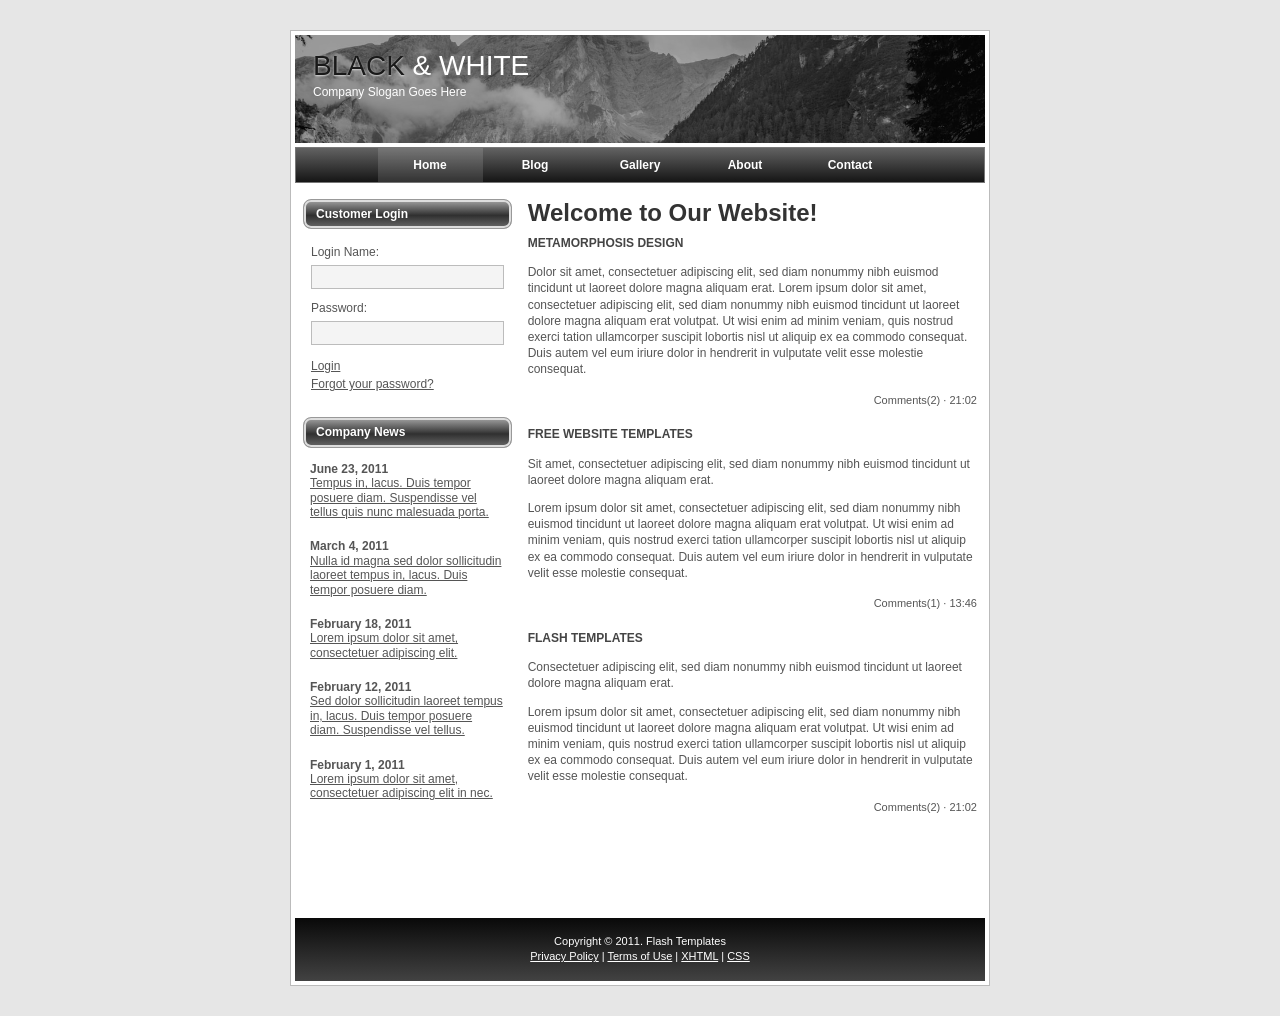
<file: BlackWhite/index.html>
<!DOCTYPE html>
<html lang="en">
<head>
    <meta charset="UTF-8">
    <meta name="viewport" content="width=device-width, initial-scale=1">
    <title>BLACK &amp; WHITE</title>
    <!-- Bootstrap 5.3.3: the version used in the class slides. -->
    <link href="https://cdn.jsdelivr.net/npm/bootstrap@5.3.3/dist/css/bootstrap.min.css" rel="stylesheet">
    <link rel="stylesheet" href="css/style.css">
</head>
<body>
    <div id="main" class="container p-1 border bg-white">
        <!-- header begins -->
        <div id="header">
            <div id="logo">
                <h1><a href="index.html" id="black">BLACK</a> &amp; <a href="index.html" id="white">WHITE</a></h1>
                <h2><a href="#about" id="metamorph">Company Slogan Goes Here</a></h2>
            </div>
        </div>
        <!-- header ends -->
        <nav id="menu" class="mt-1" aria-label="Main navigation">
            <ul>
                <li><a href="index.html" aria-current="page">Home</a></li>
                <li><a href="#blog">Blog</a></li>
                <li><a href="#gallery">Gallery</a></li>
                <li><a href="#about">About</a></li>
                <li><a href="#contact">Contact</a></li>
            </ul>
        </nav>
        <!-- A row has 12 columns: 4 for the sidebar and 8 for the articles. -->
        <div id="layout" class="row g-0 px-2 pt-3 pb-4">
            <aside id="sidebar" class="col-12 col-md-4 pe-md-3 mb-4 mb-md-0">
                <section id="contact">
                    <h2 class="sidebar-title">Customer Login</h2>
                    <form id="login-form" class="px-2">
                        <label for="login-name">Login Name:</label>
                        <input id="login-name" name="username" autocomplete="username" required>
                        <label for="password">Password:</label>
                        <input id="password" type="password" name="password" autocomplete="current-password" required>
                        <button type="submit" class="text-button">Login</button>
                        <a href="mailto:hello@example.com">Forgot your password?</a>
                        <p id="login-message" role="status" hidden></p>
                    </form>
                </section>
                <section id="news" class="mt-4">
                    <h2 class="sidebar-title">Company News</h2>
                    <article><h3><time datetime="2011-06-23">June 23, 2011</time></h3><a href="#blog">Tempus in, lacus. Duis tempor posuere diam. Suspendisse vel tellus quis nunc malesuada porta.</a></article>
                    <article><h3><time datetime="2011-03-04">March 4, 2011</time></h3><a href="#blog">Nulla id magna sed dolor sollicitudin laoreet tempus in, lacus. Duis tempor posuere diam.</a></article>
                    <article><h3><time datetime="2011-02-18">February 18, 2011</time></h3><a href="#blog">Lorem ipsum dolor sit amet, consectetuer adipiscing elit.</a></article>
                    <article><h3><time datetime="2011-02-12">February 12, 2011</time></h3><a href="#blog">Sed dolor sollicitudin laoreet tempus in, lacus. Duis tempor posuere diam. Suspendisse vel tellus.</a></article>
                    <article><h3><time datetime="2011-02-01">February 1, 2011</time></h3><a href="#blog">Lorem ipsum dolor sit amet, consectetuer adipiscing elit in nec.</a></article>
                </section>
            </aside>
            <main id="content" class="col-12 col-md-8">
                <h2>Welcome to Our Website!</h2>
                <article id="about">
                    <h3>METAMORPHOSIS DESIGN</h3>
                    <p>Dolor sit amet, consectetuer adipiscing elit, sed diam nonummy nibh euismod tincidunt ut laoreet dolore magna aliquam erat. Lorem ipsum dolor sit amet, consectetuer adipiscing elit, sed diam nonummy nibh euismod tincidunt ut laoreet dolore magna aliquam erat volutpat. Ut wisi enim ad minim veniam, quis nostrud exerci tation ullamcorper suscipit lobortis nisl ut aliquip ex ea commodo consequat. Duis autem vel eum iriure dolor in hendrerit in vulputate velit esse molestie consequat.</p>
                    <p class="post-meta">Comments(2) &middot; 21:02</p>
                </article>
                <article id="blog">
                    <h3>FREE WEBSITE TEMPLATES</h3>
                    <p>Sit amet, consectetuer adipiscing elit, sed diam nonummy nibh euismod tincidunt ut laoreet dolore magna aliquam erat.</p>
                    <p>Lorem ipsum dolor sit amet, consectetuer adipiscing elit, sed diam nonummy nibh euismod tincidunt ut laoreet dolore magna aliquam erat volutpat. Ut wisi enim ad minim veniam, quis nostrud exerci tation ullamcorper suscipit lobortis nisl ut aliquip ex ea commodo consequat. Duis autem vel eum iriure dolor in hendrerit in vulputate velit esse molestie consequat.</p>
                    <p class="post-meta">Comments(1) &middot; 13:46</p>
                </article>
                <article id="gallery">
                    <h3>FLASH TEMPLATES</h3>
                    <p>Consectetuer adipiscing elit, sed diam nonummy nibh euismod tincidunt ut laoreet dolore magna aliquam erat.</p>
                    <p>Lorem ipsum dolor sit amet, consectetuer adipiscing elit, sed diam nonummy nibh euismod tincidunt ut laoreet dolore magna aliquam erat volutpat. Ut wisi enim ad minim veniam, quis nostrud exerci tation ullamcorper suscipit lobortis nisl ut aliquip ex ea commodo consequat. Duis autem vel eum iriure dolor in hendrerit in vulputate velit esse molestie consequat.</p>
                    <p class="post-meta">Comments(2) &middot; 21:02</p>
                </article>
            </main>
        </div>
        <footer id="footer" class="bg-dark text-white text-center px-2 py-3">
            <p>Copyright &copy; 2011. Flash Templates</p>
            <p><a href="#about">Privacy Policy</a> | <a href="#about">Terms of Use</a> | <a href="index.html">XHTML</a> | <a href="css/style.css">CSS</a></p>
        </footer>
    </div>
    <script src="https://cdn.jsdelivr.net/npm/bootstrap@5.3.3/dist/js/bootstrap.bundle.min.js"></script>
    <script src="js/script.js"></script>
</body>
</html>
</file>
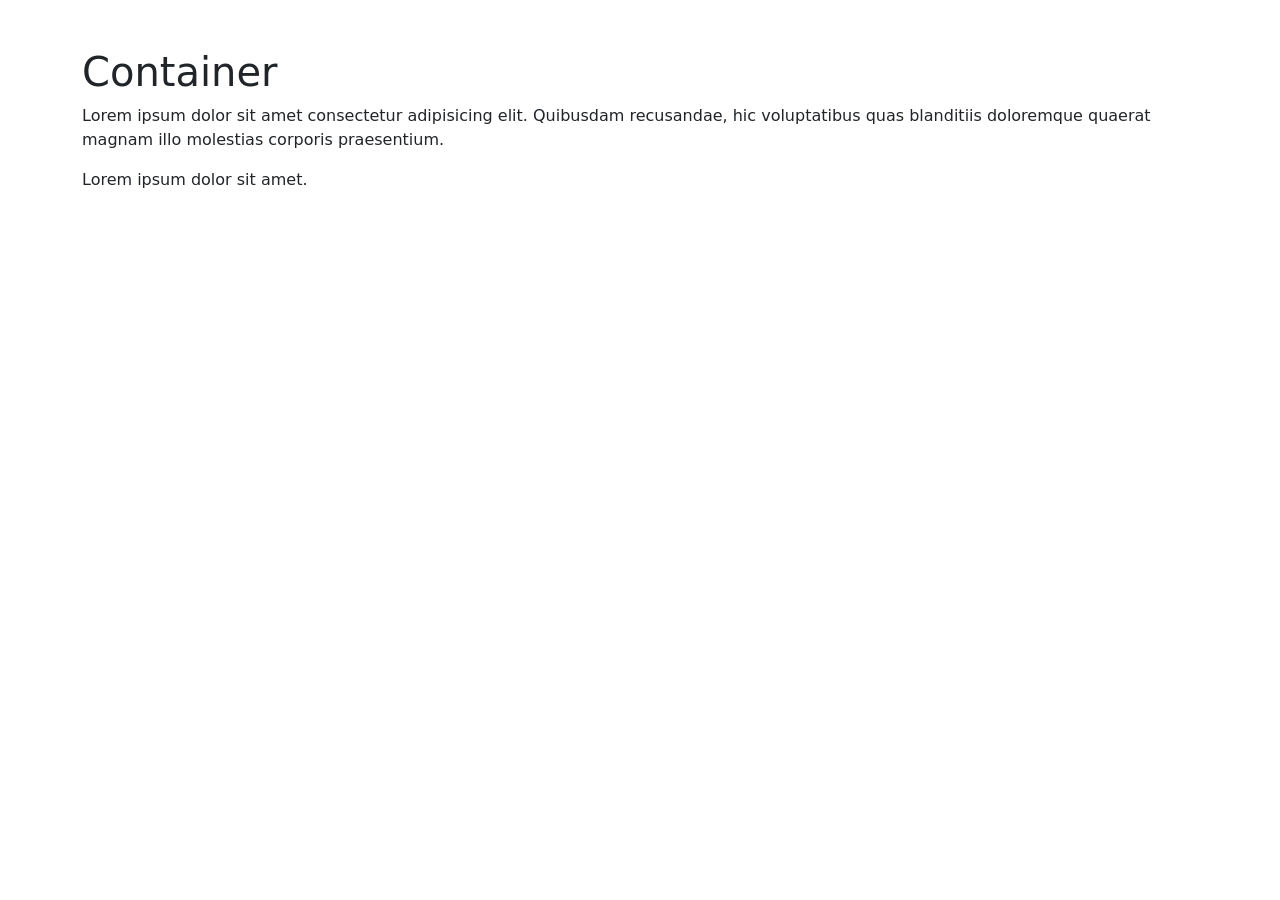
<file: homework1/index.html>
<!DOCTYPE html>
<html lang="en">

<head>
    <meta charset="UTF-8">

    <meta name="viewport"
          content="width=device-width, initial-scale=1.0">

    <title>Bs5_1</title>

    <!-- Bootstrap 5.3.8 CSS -->
    <link href="https://cdn.jsdelivr.net/npm/bootstrap@5.3.8/dist/css/bootstrap.min.css"
          rel="stylesheet">
</head>

<body>

    <div class="container-lg">

        <h1 class="pt-5">Container</h1>

        <p>
            Lorem ipsum dolor sit amet consectetur adipisicing elit.
            Quibusdam recusandae, hic voluptatibus quas blanditiis
            doloremque quaerat magnam illo molestias corporis praesentium.
        </p>

        <p>
            Lorem ipsum dolor sit amet.
        </p>

    </div>

    <!-- Bootstrap 5.3.8 JS -->
    <script src="https://cdn.jsdelivr.net/npm/bootstrap@5.3.8/dist/js/bootstrap.bundle.min.js"></script>

</body>

</html>
</file>
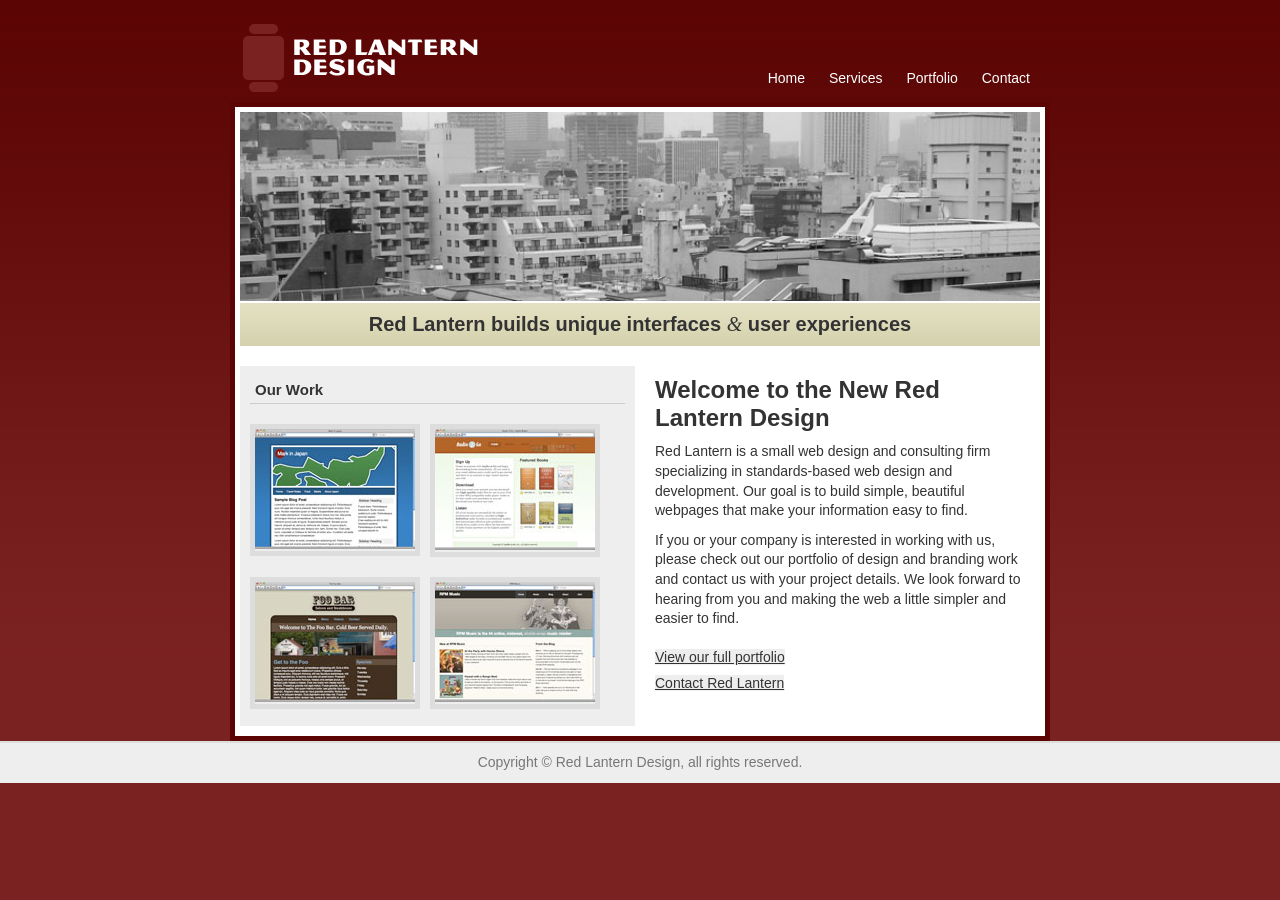
<file: RedLate/index.html>
<!DOCTYPE html>
<html>

<head>
    <title>Red Lantern Design</title>
    <meta charset="UTF-8">
    <meta name="viewport" content="width=device-width, initial-scale=1.0">
    <meta http-equiv="X-UA-Compatible" content="ie=edge">
    <link rel="stylesheet" href="css/style.css" type="text/css" />
</head>

<body>
    <header id="masthead">
        <h1><img alt="Red Lantern logo" src="images/rl_logo.png" /></h1>

        <ul id="nav">
            <li><a class="active" title="Red Lantern home" href="index.html">Home</a></li>
            <li><a title="Design services" href="services.html">Services</a></li>
            <li><a title="Our work" href="portfolio.html">Portfolio</a></li>
            <li><a title="Contact Red Lantern" href="contact.html">Contact</a></li>
        </ul>
    </header>

    <article id="mainContent">
        <section id="titleBar">
            <img alt="tokyo buildings" src="images/tokyo.jpg" />
            <h1>Red Lantern builds unique interfaces <span class="amp">&amp;</span> user experiences</h1>
        </section>

        <section id="content">
            <h2>Welcome to the New Red Lantern Design</h2>

            <p>
                Red Lantern is a small web design and consulting firm specializing in standards-based
                web design and development. Our goal is to build simple, beautiful webpages that make
                your information easy to find.
            </p>

            <p>
                If you or your company is interested in working with us, please check out our portfolio
                of design and branding work and contact us with your project details. We look forward
                to hearing from you and making the web a little simpler and easier to find.
            </p>

            <ul id="link-list">
                <li><a title="View our portfolio" href="#">View our full portfolio</a></li>
                <li><a title="Contact Red Lantern" href="#">Contact Red Lantern</a></li>
            </ul>
        </section>

        <section id="sidebar">
            <h2>Our Work</h2>

            <ul id="port">
                <li><img alt="comp0" src="images/markinjapan.jpg" /></li>
                <li><img alt="comp1" src="images/a2g.jpg" /></li>
                <li><img alt="comp2" src="images/foobar.jpg" /></li>
                <li><img alt="comp3" src="images/rpm.jpg" /></li>
            </ul>
        </section>
    </article>

    <footer id="footer">
        <p>Copyright &copy; Red Lantern Design, all rights reserved.</p>
    </footer>
</body>

</html>
</file>
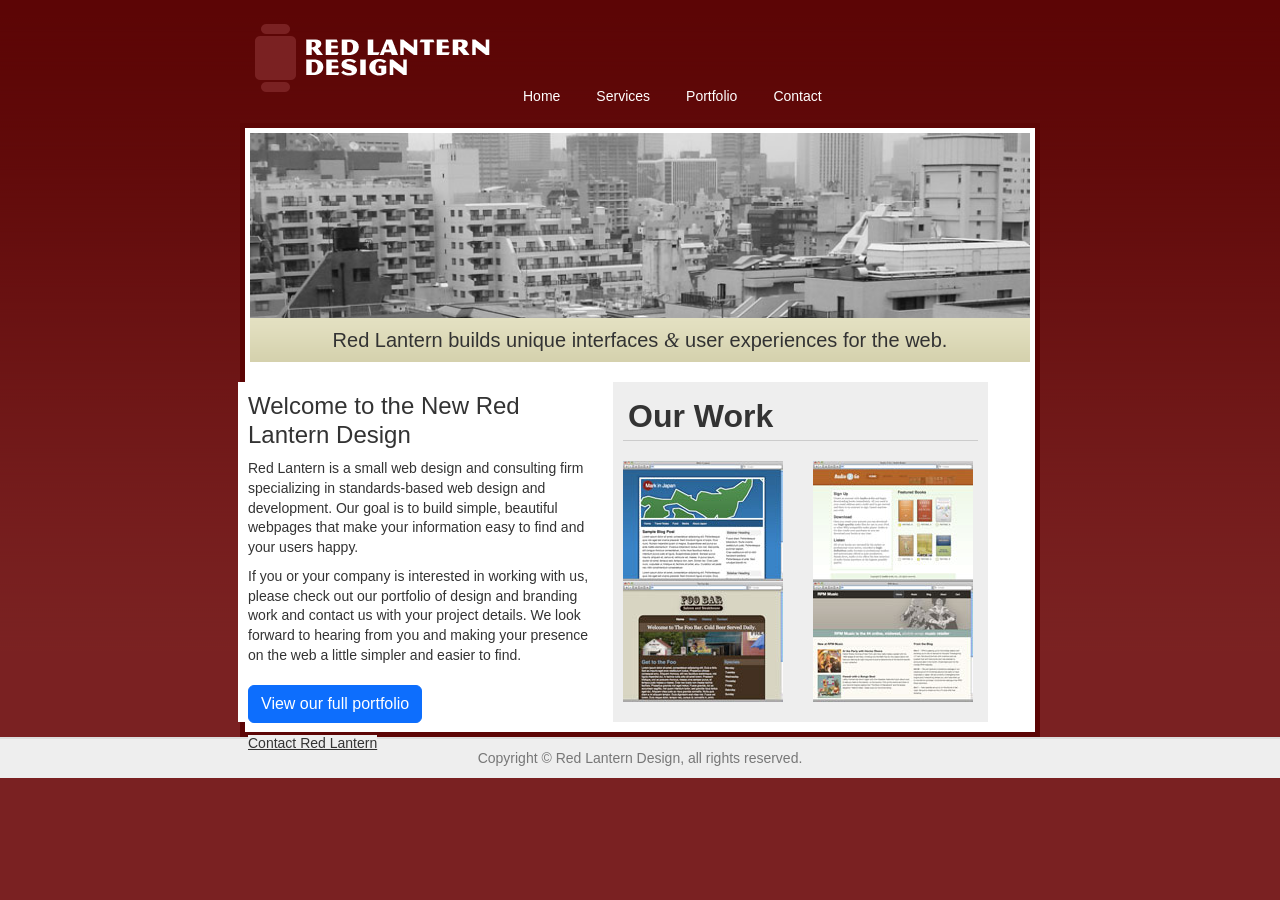
<file: RedLate2/index.html>
<!DOCTYPE html>
<html>

<head>
    <title>Red Lantern Design</title>
    <meta charset="UTF-8">
    <meta name="viewport" content="width=device-width, initial-scale=1">
    <link href="https://cdn.jsdelivr.net/npm/bootstrap@5.3.8/dist/css/bootstrap.min.css" rel="stylesheet">
    <script src="https://cdn.jsdelivr.net/npm/bootstrap@5.3.8/dist/js/bootstrap.bundle.min.js"></script>
    <link rel="stylesheet" href="css/style.css" type="text/css" />
</head>

<body>
    <header id="masthead" class="container">
        <h1><img alt="Red Lantern logo" src="images/rl_logo.png" /></h1>
        <nav class="navbar navbar-expand-md">
            <button class="navbar-toggler" type="button" data-toggle="collapse" data-target="#collapsibleNavbar">
                <span class="navbar-toggler-icon">===</span>
            </button>
            <div class="collapse navbar-collapse" id="collapsibleNavbar">
                <ul id="nav" class="navbar-nav">
                    <li class="nav-item"><a class="nav-link active" title="Red Lantern home" href="index.html">Home</a></li>
                    <li class="nav-item"><a class="nav-link" title="Design services" href="services.html">Services</a></li>
                    <li class="nav-item"><a class="nav-link" title="Our work" href="portfolio.html">Portfolio</a></li>
                    <li class="nav-item"><a class="nav-link" title="Contact Red Lantern" href="contact.html">Contact</a></li>
                </ul>
            </div>
        </nav>
    </header>
    <article id="mainContent" class="container">
        <section id="titleBar">
            <img alt="tokyo buildings" src="images/tokyo.jpg" />
            <h1>Red Lantern builds unique interfaces <span class="amp">&amp;</span> user experiences for the web.</h1>
        </section>
        <div class="row" id="firstRow">
            <section id="content" class="col-md-6 col-12">
                <h2>Welcome to the New Red Lantern Design</h2>
                <p>Red Lantern is a small web design and consulting firm specializing in standards-based web design and
                    development.
                    Our goal is to build simple, beautiful webpages that make your information easy to find and your
                    users happy.</p>
                <p>If you or your company is interested in working with us, please check out our portfolio of design
                    and branding
                    work and contact us with your project details. We look forward to hearing from you and making your
                    presence
                    on the web a little simpler and easier to find.</p>
                <ul id="link-list">
                    <li><button class="btn btn-primary" data-toggle="modal" data-target="#myModal">View our full
                            portfolio</button></li>
                    <li><a title="Contact Red Lantern" href="#">Contact Red Lantern</a></li>
                </ul>
            </section>
            <section id="sidebar" class="col-md-6 col-12">
                <h2>Our Work</h2>
                <div id="port" class="row">
                    <div class="col-12 col-md-6"><img class="img-fluid" alt="comp0" src="images/markinjapan.jpg" /></div>
                    <div class="col-12 col-md-6"><img alt="comp1" src="images/a2g.jpg" /></div>
                    <div class="col-12 col-md-6"><img alt="comp2" src="images/foobar.jpg" /></div>
                    <div class="col-12 col-md-6"><img alt="comp3" src="images/rpm.jpg" /></div>
                </div>
            </section>
        </div>
        <div class="modal fade" id="myModal">
            <div class="modal-dialog">
                <div class="modal-content">

                    <!-- Modal Header -->
                    <div class="modal-header">
                        <h4 class="modal-title">Modal Heading</h4>
                        <button type="button" class="close" data-dismiss="modal">&times;</button>
                    </div>

                    <!-- Modal body -->
                    <div class="modal-body">
                        Modal body..
                    </div>

                    <!-- Modal footer -->
                    <div class="modal-footer">
                        <button type="button" class="btn btn-danger" data-dismiss="modal">Close</button>
                    </div>

                </div>
            </div>
        </div>
    </article>

    <footer id="footer">
        <p>Copyright &copy; Red Lantern Design, all rights reserved.</p>
    </footer>
</body>

</html>
</file>
<file: BlackWhite/css/style.css>
* { box-sizing: border-box; }
html { scroll-behavior: smooth; }
body { margin: 0; padding: 30px 14px; background: #e6e6e6; color: #555; font-family: Arial, Helvetica, sans-serif; font-size: 12px; }
h1, h2, h3, p { margin: 0; }
h2, h3 { font-weight: bold; }
a { color: inherit; }
/* Bootstrap handles centering, spacing and columns; keep the reference width. */
#main { max-width: 700px; --bs-border-color: #bbb; }
#header { position: relative; height: 108px; overflow: hidden; background: #555; }
#header::before { content: ""; position: absolute; inset: 0; background: url('../images/header.jpg') center 43% / cover; filter: grayscale(1) brightness(.7); }
#logo { position: relative; padding: 14px 18px; color: #fff; }
#logo h1 { font-size: 28px; font-weight: normal; }
#logo a { text-decoration: none; }
#black { color: #191919; text-shadow: 0 1px 2px #ddd; }
#white { color: #fff; }
#logo h2 { margin-top: 2px; font-size: 12px; font-weight: normal; }
#menu { background: linear-gradient(#626262, #151515); border: 1px solid #777; }
#menu ul { display: flex; justify-content: center; margin: 0; padding: 0; list-style: none; }
#menu li { flex: 1; max-width: 105px; }
#menu a { display: block; padding: 8px 4px; color: #fff; text-align: center; font-size: 12px; font-weight: bold; text-decoration: none; }
#menu a:hover, #menu a:focus-visible, #menu a[aria-current] { background: #ffffff20; }
#layout { min-height: 735px; }
.sidebar-title { margin-bottom: 14px; padding: 7px 12px; border: 1px solid #999; border-radius: 8px; background: linear-gradient(#a4a4a4, #303030 55%, #696969); box-shadow: inset 0 0 0 2px #ddd; color: #fff; font-size: 12px; }
#login-form label { display: block; margin: 10px 0 4px; }
#login-form input { width: 100%; height: 24px; border: 1px solid #bcbcbc; background: #f4f4f4; padding: 3px 5px; }
.text-button { display: block; margin-top: 12px; padding: 0; border: 0; background: transparent; color: #555; font: inherit; text-decoration: underline; cursor: pointer; }
#login-message { margin-top: 10px; line-height: 1.5; }
#news article { padding: 0 7px; margin: 0 0 20px; line-height: 1.2; }
#news h3 { font-size: 12px; }
#content h2 { margin-bottom: 8px; color: #333; font-size: 24px; }
#content h3 { margin-bottom: 14px; color: #444; font-size: 12px; }
#content p { margin-bottom: 12px; line-height: 1.35; }
#content article { margin-bottom: 20px; scroll-margin-top: 12px; }
#content .post-meta { margin-top: 15px; text-align: right; font-size: 11px; }
#footer { background: linear-gradient(#090909, #424242); font-size: 11px; line-height: 1.4; }
a:focus-visible, button:focus-visible, input:focus-visible { outline: 2px solid #555; outline-offset: 3px; }
@media (max-width: 767px) {
    body { padding: 12px 8px; }
    #layout { min-height: 0; }
    #content h2 { font-size: 22px; }
}
</file>
<file: RedLate/css/style.css>
body {
	margin: 0 ;
	width: 100%;
	padding: 0;
	background: #7a2122 url('../images/body_bg.gif') repeat-x top;
	font-family: Helvetica, sans-serif;
	font-size: 62.5%;
	color: #333;
}

h1, h2, p, ul, li {
	margin: 0;
	padding: 0;
}
 
p {
	font-size: 1.4em;
	line-height: 1.4em;
}

ul {
	list-style-type: none;
}

a:link {
	color: #333;
	background: #eee;
}



a:visited {
	color: #ff0000;
	background: #eee;
}

/* This rule adds a nice style to our ampersands */
span.amp {
	font-family: Baskerville, "Goudy Old Style", "Palatino", "Book Antiqua", serif;
	font-weight: normal;
	font-style: italic;
}

#masthead {
	margin: 0 auto;
	margin-top: 20px;
	width: 800px;
	color: #fff;
}

#masthead h1 {
	float: left;
}

#nav {
	float: right;
	margin: 50px 10px 0 0;
	font-size: 1.4em;
}

 
#nav li {
	display: inline;
	margin: 0 0 0 20px;
}

#nav li a {
	color: #fff;
	text-decoration: none;
	background: none;
}

/*
Because the header content is outside the mainContent <div>,
we need to use the same "margin: 0 auto" trick to center
the layout
*/
#mainContent {
	clear: both;
	margin: 0 auto;
	padding-top: 5px;
	padding-right: 5px;
	padding-left: 5px;
	padding-bottom: 5px;
	width: 800px;
	background: #fff;
	border: 5px solid #5c0505;
}

#titleBar img {
	width: 100%;
	 
}

#titleBar h1 {
	font-size: 2em;
	margin: 0px;
	padding: 10px;
	text-align: center;
	background: url('../images/tagline_bg.gif') repeat-x;
}

#content, #sidebar {
	width: 375px;
	height: 340px;
	margin: 20px 0px 5px 0px;
	padding: 10px;
}

#content {
	float: right;
	background: #fff; 
}

#content h2 {
	font-size: 2.4em;
	margin: 0 0 10px 0;
}

#content p {
	margin: 0 0 10px 0;
}

#link-list {
	margin: 20px 0 0 0;
	font-size: 1.4em;
}

#link-list li {
	margin: 0 0 10px 0;
}

#sidebar {
	background: #EEE;
}

#sidebar h2 {
	font-weight: bold;
	border-bottom: 1px solid #ccc;
	margin: 0 0 20px 0;
	padding: 5px;
}

#port li {
	margin: 0 10px 20px 0;
	float: left;
	border: 5px solid #ddd;
}

#footer {
	clear: both;
	background: #eee;
	padding: 10px;
	border-top: 2px solid #ddd;
	text-align: center;
	color: #777;
}
</file>
<file: RedLate2/css/style.css>
body {
	margin: 0 ;
	width: 100%;
	padding: 0;
	background: #7a2122 url('../images/body_bg.gif') repeat-x top;
	font-family: Helvetica, sans-serif;
	font-size: 62.5%;
	color: #333;
}

h1, h2, p, ul, li {
	margin: 0;
	padding: 0;
}
 
p {
	font-size: 1.4em;
	line-height: 1.4em;
}

ul {
	list-style-type: none;
}

a:link {
	color: #333;
	background: #eee;
}



a:visited {
	color: #ff0000;
	background: #eee;
}

/* This rule adds a nice style to our ampersands */
span.amp {
	font-family: Baskerville, "Goudy Old Style", "Palatino", "Book Antiqua", serif;
	font-weight: normal;
	font-style: italic;
}

#masthead {
	margin: 0 auto;
	margin-top: 20px;
	width: 800px;
	color: #fff;
}

#masthead h1 {
	float: left;
}

#nav {
	float: right;
	margin: 50px 10px 0 0;
	font-size: 1.4em;
}

 
#nav li {
	display: inline;
	margin: 0 0 0 20px;
}

#nav li a {
	color: #fff;
	text-decoration: none;
	background: none;
}

/*
Because the header content is outside the mainContent <div>,
we need to use the same "margin: 0 auto" trick to center
the layout
*/
#mainContent {
	clear: both;
	margin: 0 auto;
	padding-top: 5px;
	padding-right: 5px;
	padding-left: 5px;
	padding-bottom: 5px;
	width: 800px;
	background: #fff;
	border: 5px solid #5c0505;
}

#titleBar img {
	width: 100%;
	 
}

#titleBar h1 {
	font-size: 2em;
	margin: 0px;
	padding: 10px;
	text-align: center;
	background: url('../images/tagline_bg.gif') repeat-x;
}

#content, #sidebar {
	width: 375px;
	height: 340px;
	margin: 20px 0px 5px 0px;
	padding: 10px;
}

#content {
	float: right;
	background: #fff; 
}

#content h2 {
	font-size: 2.4em;
	margin: 0 0 10px 0;
}

#content p {
	margin: 0 0 10px 0;
}

#link-list {
	margin: 20px 0 0 0;
	font-size: 1.4em;
}

#link-list li {
	margin: 0 0 10px 0;
}

#sidebar {
	background: #EEE;
}

#sidebar h2 {
	font-weight: bold;
	border-bottom: 1px solid #ccc;
	margin: 0 0 20px 0;
	padding: 5px;
}

#port li {
	margin: 0 10px 20px 0;
	float: left;
	border: 5px solid #ddd;
}

#footer {
	clear: both;
	background: #eee;
	padding: 10px;
	border-top: 2px solid #ddd;
	text-align: center;
	color: #777;
}
</file>
